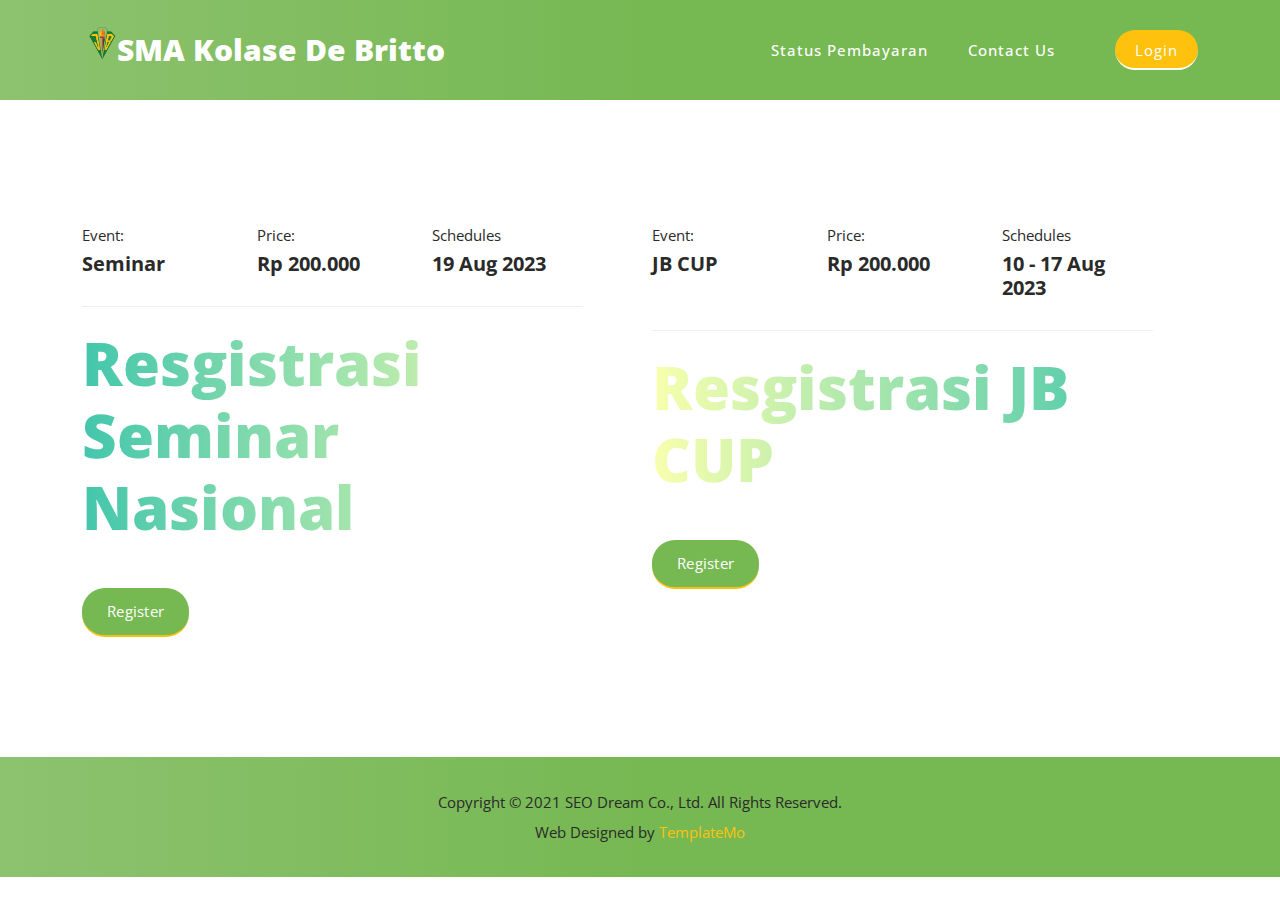
<file: Proyek Lustrum/index.html>
<!DOCTYPE html>
<html lang="en">

  <head>

    <meta charset="UTF-8">
    <meta name="viewport" content="width=device-width, initial-scale=1, shrink-to-fit=no">
    <meta name="description" content="">
    <meta name="author" content="">
    <link rel="preconnect" href="https://fonts.gstatic.com">
    <link href="https://fonts.googleapis.com/css2?family=Open+Sans:wght@300;400;600;700;800&display=swap" rel="stylesheet">

    <title>SMA Kolase De Britto</title>

    <!-- Bootstrap core CSS -->
    <link href="vendor/bootstrap/css/bootstrap.min.css" rel="stylesheet">


    <!-- Additional CSS Files -->
    <link rel="stylesheet" href="assets/css/fontawesome.css">
    <link rel="stylesheet" href="assets/css/templatemo-seo-dream.css">
    <link rel="stylesheet" href="assets/css/animated.css">
    <link rel="stylesheet" href="assets/css/owl.css">
<!--

TemplateMo 563 SEO Dream

https://templatemo.com/tm-563-seo-dream

-->

</head>

<body>

  <!-- ***** Preloader Start ***** -->
  <div id="js-preloader" class="js-preloader">
    <div class="preloader-inner">
      <span class="dot"></span>
      <div class="dots">
        <span></span>
        <span></span>
        <span></span>
      </div>
    </div>
  </div>
  <!-- ***** Preloader End ***** -->

  <!-- ***** Header Area Start ***** -->
  <header class="header-area header-sticky wow slideInDown" data-wow-duration="0.75s" data-wow-delay="0s">
    <div class="container">
      <div class="row">
        <div class="col-12">
          <nav class="main-nav">
            <!-- ***** Logo Start ***** -->
            <a href="index.html" class="logo">
              <h4><img src="assets/images/684-SMA_KOLESE_DE_BRITTO_YOGYAKARTA.png">SMA Kolase De Britto</h4>
            </a>
            <!-- ***** Logo End ***** -->
            <!-- ***** Menu Start ***** -->
            <ul class="nav">
              <li class="scroll-to-section"><a href="#features">Status Pembayaran</a></li>
              <li class="scroll-to-section"><a href="#contact">Contact Us</a></li> 
              <li class="scroll-to-section"><div class="main-blue-button"><a href="login/login.html">Login</a></div></li> 
            </ul>        
            <a class='menu-trigger'>
                <span>Menu</span>
            </a>
            <!-- ***** Menu End ***** -->
          </nav>
        </div>
      </div>
    </div>
  </header>
  <!-- ***** Header Area End ***** -->

  <div class="main-banner wow fadeIn" id="top" data-wow-duration="1s" data-wow-delay="0.5s">
    <div class="container">
      <div class="row">
        <div class="col-lg-12">
          <div class="row">
            <div class="col-lg-6 align-self-center">
              <!-- ***** Seminar Register ***** -->
              <div class="left-content header-text wow fadeInLeft" data-wow-duration="1s" data-wow-delay="1s">
                <div class="row">
                  <div class="col-lg-4 col-sm-4">
                    <div class="info-stat">
                      <h6>Event:</h6>
                      <h4>Seminar </h4>
                    </div>
                  </div>
                  <div class="col-lg-4 col-sm-4">
                    <div class="info-stat">
                      <h6>Price:</h6>
                      <h4>Rp 200.000</h4>
                    </div>
                  </div>
                  <div class="col-lg-4 col-sm-4">
                    <div class="info-stat">
                      <h6>Schedules</h6>
                      <h4>19 Aug 2023</h4>
                    </div>
                  </div>
                  <div class="col-lg-12">
                    <h2>Resgistrasi Seminar Nasional</h2>
                  </div>
                  <div class="col-lg-12">
                    <div class="main-green-button scroll-to-section">
                      <a href="formregis/formSeminar.html">Register</a>
                    </div>
                  </div>
                </div>
              </div>
            </div>
            <div class="col-lg-6">
              <!-- ***** JB CUP Register ***** -->
              <div class="right-content header-text wow fadeInRight" data-wow-duration="1s" data-wow-delay="0.5s">
                <div class="row">
                  <div class="col-lg-4 col-sm-4">
                    <div class="info-stat">
                      <h6>Event:</h6>
                      <h4>JB CUP </h4>
                    </div>
                  </div>
                  <div class="col-lg-4 col-sm-4">
                    <div class="info-stat">
                      <h6>Price:</h6>
                      <h4>Rp 200.000</h4>
                    </div>
                  </div>
                  <div class="col-lg-4 col-sm-4">
                    <div class="info-stat">
                      <h6>Schedules</h6>
                      <h4>10 - 17 Aug 2023</h4>
                    </div>
                  </div>
                  <div class="col-lg-12">
                    <h2>Resgistrasi JB CUP</h2>
                  </div>
                  <div class="col-lg-12">
                    <div class="main-green-button scroll-to-section">
                      <a href="formregis/formjbcup.html">Register</a>
                    </div>
                  </div>
                </div>
              </div>
            </div>
          </div>
        </div>
      </div>
    </div>
  </div>

  <footer>
    <div class="container">
      <div class="row">
        <div class="col-lg-12">
          <p>Copyright © 2021 SEO Dream Co., Ltd. All Rights Reserved. 
          
          <br>Web Designed by <a rel="nofollow" href="https://templatemo.com" title="free CSS templates">TemplateMo</a></p>
        </div>
      </div>
    </div>
  </footer>

  <!-- Scripts -->
  <script src="vendor/jquery/jquery.min.js"></script>
  <script src="vendor/bootstrap/js/bootstrap.bundle.min.js"></script>
  <script src="assets/js/owl-carousel.js"></script>
  <script src="assets/js/animation.js"></script>
  <script src="assets/js/imagesloaded.js"></script>
  <script src="assets/js/custom.js"></script>

</body>
</html>
</file>
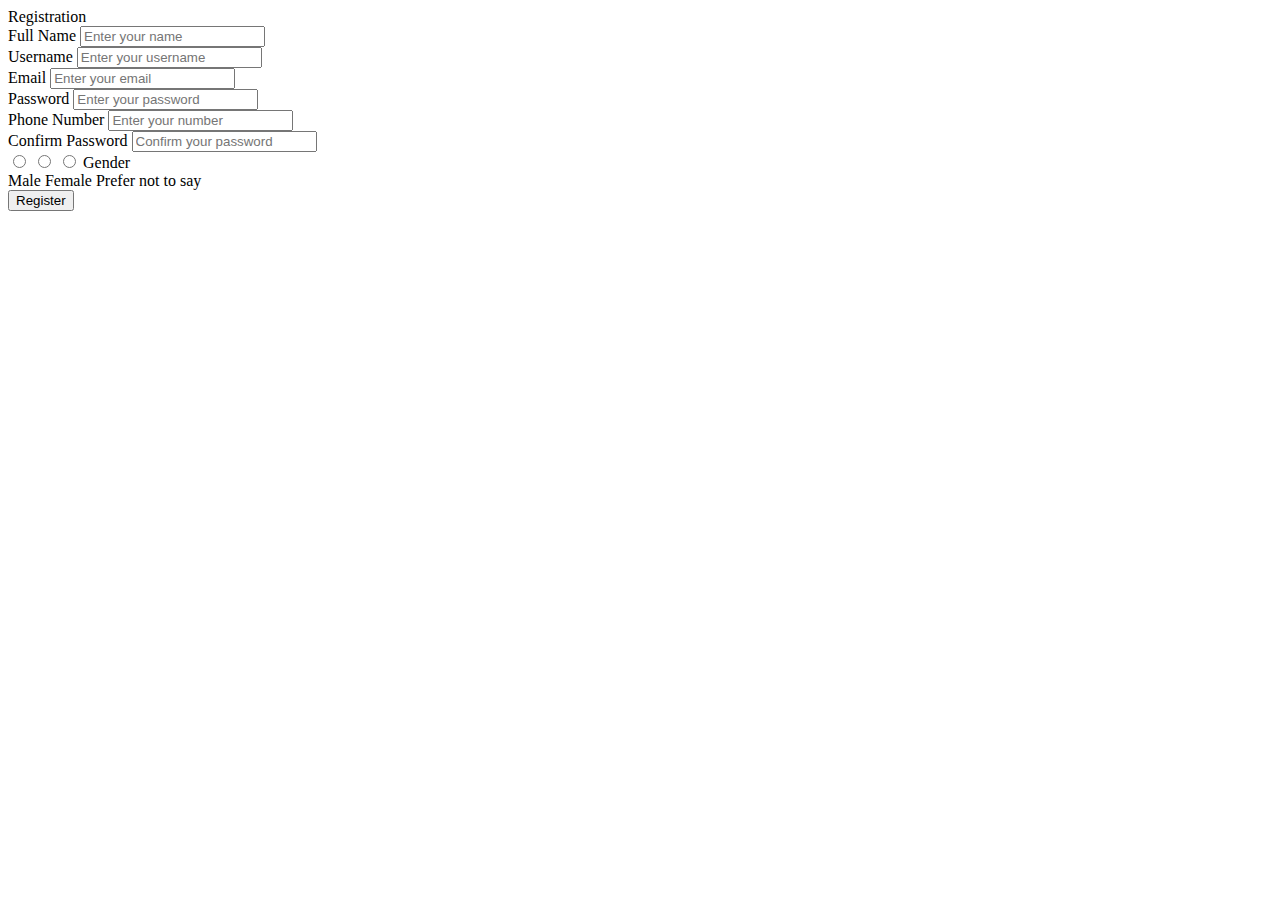
<file: login/Registrasi/registrasi.html>
<!DOCTYPE html>
<html lang="en" dir="ltr">
  <head>
    <meta charset="UTF-8">
    <link rel="stylesheet" href="css">
     <meta name="viewport" content="width=device-width, initial-scale=1.0">
   </head>
<body>
  <div class="container">
    <div class="title">Registration</div>
    <div class="content">
      <form action="#">
        <div class="user-details">
          <div class="input-box">
            <span class="details">Full Name</span>
            <input type="text" placeholder="Enter your name" required>
          </div>
          <div class="input-box">
            <span class="details">Username</span>
            <input type="text" placeholder="Enter your username" required>
          </div>
          <div class="input-box">
            <span class="details">Email</span>
            <input type="text" placeholder="Enter your email" required>
          </div>
          <div class="input-box">
            <span class="details">Password</span>
            <input type="text" placeholder="Enter your password" required>
          </div>
          <div class="input-box">
            <span class="details">Phone Number</span>
            <input type="text" placeholder="Enter your number" required>
          </div>
          <div class="input-box">
            <span class="details">Confirm Password</span>
            <input type="text" placeholder="Confirm your password" required>
          </div>
        </div>
        <div class="gender-details">
          <input type="radio" name="gender" id="dot-1">
          <input type="radio" name="gender" id="dot-2">
          <input type="radio" name="gender" id="dot-3">
          <span class="gender-title">Gender</span>
          <div class="category">
            <label for="dot-1">
            <span class="dot one"></span>
            <span class="gender">Male</span>
          </label>
          <label for="dot-2">
            <span class="dot two"></span>
            <span class="gender">Female</span>
          </label>
          <label for="dot-3">
            <span class="dot three"></span>
            <span class="gender">Prefer not to say</span>
            </label>
          </div>
        </div>
        <div class="button">
          <input type="submit" value="Register">
        </div>
      </form>
    </div>
  </div>

</body>
</html>
</file>
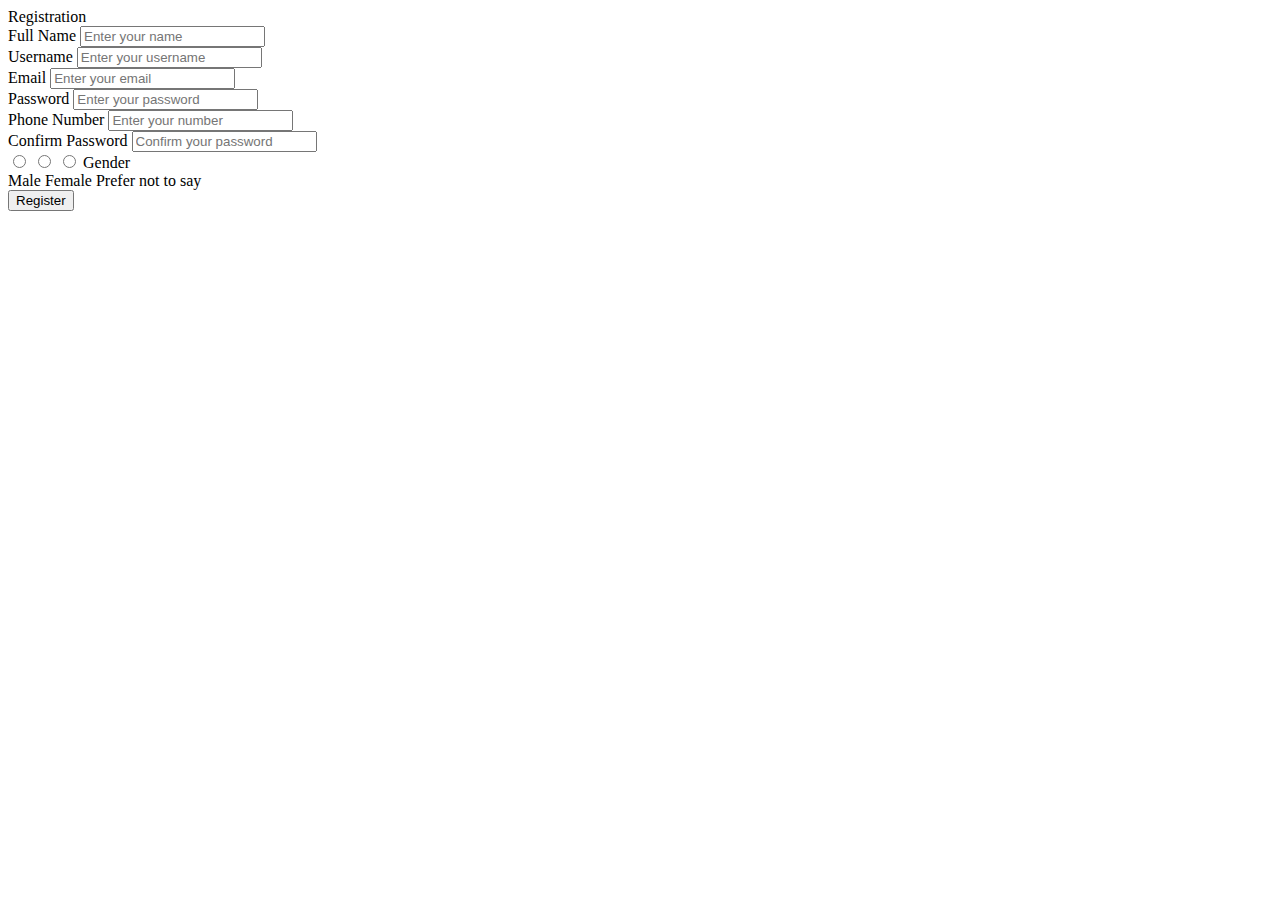
<file: Proyek Lustrum/login/Registrasi/registrasi.html>
<!DOCTYPE html>
<!-- Created By CodingLab - www.codinglabweb.com -->
<html lang="en" dir="ltr">
  <head>
    <meta charset="UTF-8">
    <!---<title> Responsive Registration Form | CodingLab </title>--->
    <link rel="stylesheet" href="css">
     <meta name="viewport" content="width=device-width, initial-scale=1.0">
   </head>
<body>
  <div class="container">
    <div class="title">Registration</div>
    <div class="content">
      <form action="#">
        <div class="user-details">
          <div class="input-box">
            <span class="details">Full Name</span>
            <input type="text" placeholder="Enter your name" required>
          </div>
          <div class="input-box">
            <span class="details">Username</span>
            <input type="text" placeholder="Enter your username" required>
          </div>
          <div class="input-box">
            <span class="details">Email</span>
            <input type="text" placeholder="Enter your email" required>
          </div>
          <div class="input-box">
            <span class="details">Password</span>
            <input type="text" placeholder="Enter your password" required>
          </div>
          <div class="input-box">
            <span class="details">Phone Number</span>
            <input type="text" placeholder="Enter your number" required>
          </div>
          <div class="input-box">
            <span class="details">Confirm Password</span>
            <input type="text" placeholder="Confirm your password" required>
          </div>
        </div>
        <div class="gender-details">
          <input type="radio" name="gender" id="dot-1">
          <input type="radio" name="gender" id="dot-2">
          <input type="radio" name="gender" id="dot-3">
          <span class="gender-title">Gender</span>
          <div class="category">
            <label for="dot-1">
            <span class="dot one"></span>
            <span class="gender">Male</span>
          </label>
          <label for="dot-2">
            <span class="dot two"></span>
            <span class="gender">Female</span>
          </label>
          <label for="dot-3">
            <span class="dot three"></span>
            <span class="gender">Prefer not to say</span>
            </label>
          </div>
        </div>
        <div class="button">
          <input type="submit" value="Register">
        </div>
      </form>
    </div>
  </div>

</body>
</html>
</file>
<file: Proyek Lustrum/assets/css/templatemo-seo-dream.css>
/*

TemplateMo 563 SEO Dream

https://templatemo.com/tm-563-seo-dream

/
/* ---------------------------------------------
Table of contents
------------------------------------------------
01. font & reset css
02. reset
03. global styles
04. header
05. banner
06. features
07. testimonials
08. contact
09. footer
10. preloader
11. search
12. portfolio

--------------------------------------------- */
/* 
---------------------------------------------
font & reset css
--------------------------------------------- 
*/
@import url('https://fonts.googleapis.com/css2?family=Open+Sans:wght@300;400;600;700;800&display=swap');
/* 
---------------------------------------------
reset
--------------------------------------------- 
*/
html, body, div, span, applet, object, iframe, h1, h2, h3, h4, h5, h6, p, blockquote, div
pre, a, abbr, acronym, address, big, cite, code, del, dfn, em, font, img, ins, kbd, q,
s, samp, small, strike, strong, sub, sup, tt, var, b, u, i, center, dl, dt, dd, ol, ul, li,
figure, header, nav, section, article, aside, footer, figcaption {
  margin: 0;
  padding: 0;
  border: 0;
  outline: 0;
}

/* clear fix */
.grid:after {
  content: '';
  display: block;
  clear: both;
}

/* ---- .grid-item ---- */

.grid-sizer,
.grid-item {
  width: 50%;
}

.grid-item {
  float: left;
}

.grid-item img {
  display: block;
  max-width: 100%;
}

.clearfix:after {
  content: ".";
  display: block;
  clear: both;
  visibility: hidden;
  line-height: 0;
  height: 0;
}

.clearfix {
  display: inline-block;
}

html[xmlns] .clearfix {
  display: block;
}

* html .clearfix {
  height: 1%;
}

ul, li {
  padding: 0;
  margin: 0;
  list-style: none;
}

header, nav, section, article, aside, footer, hgroup {
  background: linear-gradient(90deg, rgba(141,194,111,1) 0%, rgba(118,184,82,1) 50%);
  display: block;
}

* {
  box-sizing: border-box;
}

html, body {
  font-family: 'Open Sans', sans-serif;
  font-weight: 400;
  background-color: #fff;
  -ms-text-size-adjust: 100%;
  -webkit-font-smoothing: antialiased;
  -moz-osx-font-smoothing: grayscale;
}

a {
  text-decoration: none !important;
}

h1, h2, h3, h4, h5, h6 {
  margin-top: 0px;
  margin-bottom: 0px;
}

ul {
  margin-bottom: 0px;
}

p {
  font-size: 15px;
  line-height: 30px;
  color: #2a2a2a;
}

img {
  width: 100%;
  overflow: hidden;
}

/* 
---------------------------------------------
global styles
--------------------------------------------- 
*/
html,
body {
  background: #fff;
  font-family: 'Open Sans', sans-serif;
}

::selection {
  background: #fec10e;
  color: #fff;
}

::-moz-selection {
  background: #fec10e;
  color: #fff;
}

@media (max-width: 991px) {
  html, body {
    overflow-x: hidden;
  }
  .mobile-top-fix {
    margin-top: 30px;
    margin-bottom: 0px;
  }
  .mobile-bottom-fix {
    margin-bottom: 30px;
  }
  .mobile-bottom-fix-big {
    margin-bottom: 60px;
  }
}

.page-section {
  margin-top: 120px;
}

.section-heading {
  margin-bottom: 60px;
}

.section-heading h6 {
  font-size: 15px;
  font-weight: 700;
  color: #76b852;
  text-transform: uppercase;
  margin-bottom: 15px;

}

.section-heading h2 {
  font-size: 30px;
  text-transform: capitalize;
  color: #2a2a2a;
  font-weight: 800;
  position: relative;
  z-index: 2;
  line-height: 45px;
}

.section-heading h2 em {
  font-style: normal;
  color: #76b852;
}

.section-heading h2 span {
  color: #fec10e;
}

.main-blue-button a {
  display: inline-block;
  background-color: #fec10e;
  font-size: 15px;
  font-weight: 400;
  color: #fff;
  text-transform: capitalize;
  padding: 12px 25px;
  border-radius: 23px;
  letter-spacing: 0.25px;
  border-bottom: 2px solid #fff!important;
  transition: all .3s;
}

.main-blue-button a:hover {
  background-color: #fff!important;
  color: #fec10e!important;
  border-bottom: 2px solid #fec10e!important;
}

.main-green-button a {
  
  display: inline-block;
  background-color: #76b852;
  font-size: 15px;
  font-weight: 400;
  color: #fff;
  text-transform: capitalize;
  padding: 12px 25px;
  border-radius: 23px;
  letter-spacing: 0.25px;
  border-bottom: 2px solid #fec10e!important;
  transition: all .3s;
}

.main-green-button a:hover {
  background-color: #fec10e!important;
  color: #fff!important;
  border-bottom: 2px solid #76b852!important;
}


/* 
---------------------------------------------
header
--------------------------------------------- 
*/

.background-header {
  background-color: #76b852!important;
  height: 80px!important;
  position: fixed!important;
  top: 0px;
  left: 0px;
  right: 0px;
  box-shadow: 0px 0px 10px rgba(0,0,0,0.15)!important;
}

.background-header .logo,
.background-header .main-nav .nav li a {
  color: #fff;
}

.background-header .main-nav .nav li:hover a {
  color: #76b852;
}

.background-header .nav li a.active {
  position: relative;
  color: #fff;
}

.background-header .nav li a.active:after {
  position: absolute;
  width: 20px;
  height: 2px;
  background-color: #fec10e;
  content: '';
  left: 50%;
  bottom: 0px;
  transform: translateX(-10px);
}

.header-area {
  background-color: #76b852;
  position: absolute;
  top: 0px;
  left: 0px;
  right: 0px;
  z-index: 100;
  height: 100px;
  -webkit-transition: all .5s ease 0s;
  -moz-transition: all .5s ease 0s;
  -o-transition: all .5s ease 0s;
  transition: all .5s ease 0s;
}

.header-area .main-nav {
  min-height: 80px;
  background: transparent;
}

.header-area .main-nav .logo {
  float: left;
  -webkit-transition: all 0.3s ease 0s;
  -moz-transition: all 0.3s ease 0s;
  -o-transition: all 0.3s ease 0s;
  transition: all 0.3s ease 0s;
}

.header-area .main-nav .logo h4 {
    font-size: 30px;
    font-weight: 800;
    text-transform: capitalize;
    color: #fff;
    line-height: 100px;
    float: left;
    -webkit-transition: all 0.3s ease 0s;
    -moz-transition: all 0.3s ease 0s;
    -o-transition: all 0.3s ease 0s;
    transition: all 0.3s ease 0s;
}

.header-area .main-nav .logo h4 img {
  max-width: 30px;
  margin-top: -20px;
  margin-left: 5px;
}

.background-header .main-nav .logo h4 {
  line-height: 80px;
}

.background-header .main-nav .nav {
  margin-top: 20px !important;
}

.header-area .main-nav .nav {
  float: right;
  margin-top: 30px;
  margin-right: 0px;
  background-color: transparent;
  -webkit-transition: all 0.3s ease 0s;
  -moz-transition: all 0.3s ease 0s;
  -o-transition: all 0.3s ease 0s;
  transition: all 0.3s ease 0s;
  position: relative;
  z-index: 999;
}

.header-area .main-nav .nav li {
  padding-left: 20px;
  padding-right: 20px;
}

.header-area .main-nav .nav li:last-child {
  padding-right: 0px;
  padding-left: 40px;
}

.header-area .main-nav .nav li:last-child a ,
.background-header .main-nav .nav li:last-child a {
  padding: 0px 20px;
  font-weight: 400;
}

.header-area .main-nav .nav li:last-child a:hover ,
.background-header .main-nav .nav li:last-child a:hover {
  color: #fec10e !important;
}

.header-area .main-nav .nav li a {
  display: block;
  font-weight: 500;
  font-size: 15px;
  color: #fff;
  text-transform: capitalize;
  -webkit-transition: all 0.3s ease 0s;
  -moz-transition: all 0.3s ease 0s;
  -o-transition: all 0.3s ease 0s;
  transition: all 0.3s ease 0s;
  height: 40px;
  line-height: 40px;
  border: transparent;
  letter-spacing: 1px;
}

.header-area .main-nav .nav li:hover a,
.header-area .main-nav .nav li a.active {
  color: #fff!important;
}

.background-header .main-nav .nav li:hover a,
.background-header .main-nav .nav li a.active {
  color: #fff!important;
  opacity: 1;
}

.header-area .main-nav .nav li.submenu {
  position: relative;
  padding-right: 30px;
}

.header-area .main-nav .nav li.submenu:after {
  font-family: FontAwesome;
  content: "\f107";
  font-size: 12px;
  color: #2a2a2a;
  position: absolute;
  right: 18px;
  top: 12px;
}

.background-header .main-nav .nav li.submenu:after {
  color: #2a2a2a;
}

.header-area .main-nav .nav li.submenu ul {
  position: absolute;
  width: 200px;
  box-shadow: 0 2px 28px 0 rgba(0, 0, 0, 0.06);
  overflow: hidden;
  top: 50px;
  opacity: 0;
  transform: translateY(+2em);
  visibility: hidden;
  z-index: -1;
  transition: all 0.3s ease-in-out 0s, visibility 0s linear 0.3s, z-index 0s linear 0.01s;
}

.header-area .main-nav .nav li.submenu ul li {
  margin-left: 0px;
  padding-left: 0px;
  padding-right: 0px;
}

.header-area .main-nav .nav li.submenu ul li a {
  opacity: 1;
  display: block;
  background: #f7f7f7;
  color: #2a2a2a!important;
  padding-left: 20px;
  height: 40px;
  line-height: 40px;
  -webkit-transition: all 0.3s ease 0s;
  -moz-transition: all 0.3s ease 0s;
  -o-transition: all 0.3s ease 0s;
  transition: all 0.3s ease 0s;
  position: relative;
  font-size: 13px;
  font-weight: 400;
  border-bottom: 1px solid #eee;
}

.header-area .main-nav .nav li.submenu ul li a:hover {
  background: #fff;
  color: #76b852!important;
  padding-left: 25px;
}

.header-area .main-nav .nav li.submenu ul li a:hover:before {
  width: 3px;
}

.header-area .main-nav .nav li.submenu:hover ul {
  visibility: visible;
  opacity: 1;
  z-index: 1;
  transform: translateY(0%);
  transition-delay: 0s, 0s, 0.3s;
}

.header-area .main-nav .menu-trigger {
  cursor: pointer;
  display: block;
  position: absolute;
  top: 33px;
  width: 32px;
  height: 40px;
  text-indent: -9999em;
  z-index: 99;
  right: 40px;
  display: none;
}

.background-header .main-nav .menu-trigger {
  top: 23px;
}

.header-area .main-nav .menu-trigger span,
.header-area .main-nav .menu-trigger span:before,
.header-area .main-nav .menu-trigger span:after {
  -moz-transition: all 0.4s;
  -o-transition: all 0.4s;
  -webkit-transition: all 0.4s;
  transition: all 0.4s;
  background-color: #fff;
  display: block;
  position: absolute;
  width: 30px;
  height: 2px;
  left: 0;
}

.background-header .main-nav .menu-trigger span,
.background-header .main-nav .menu-trigger span:before,
.background-header .main-nav .menu-trigger span:after {
  background-color: #fff;
}

.header-area .main-nav .menu-trigger span:before,
.header-area .main-nav .menu-trigger span:after {
  -moz-transition: all 0.4s;
  -o-transition: all 0.4s;
  -webkit-transition: all 0.4s;
  transition: all 0.4s;
  background-color: #fff;
  display: block;
  position: absolute;
  width: 30px;
  height: 2px;
  left: 0;
  width: 75%;
}

.background-header .main-nav .menu-trigger span:before,
.background-header .main-nav .menu-trigger span:after {
  background-color: #fff;
}

.header-area .main-nav .menu-trigger span:before,
.header-area .main-nav .menu-trigger span:after {
  content: "";
}

.header-area .main-nav .menu-trigger span {
  top: 16px;
}

.header-area .main-nav .menu-trigger span:before {
  -moz-transform-origin: 33% 100%;
  -ms-transform-origin: 33% 100%;
  -webkit-transform-origin: 33% 100%;
  transform-origin: 33% 100%;
  top: -10px;
  z-index: 10;
}

.header-area .main-nav .menu-trigger span:after {
  -moz-transform-origin: 33% 0;
  -ms-transform-origin: 33% 0;
  -webkit-transform-origin: 33% 0;
  transform-origin: 33% 0;
  top: 10px;
}

.header-area .main-nav .menu-trigger.active span,
.header-area .main-nav .menu-trigger.active span:before,
.header-area .main-nav .menu-trigger.active span:after {
  background-color: transparent;
  width: 100%;
}

.header-area .main-nav .menu-trigger.active span:before {
  -moz-transform: translateY(6px) translateX(1px) rotate(45deg);
  -ms-transform: translateY(6px) translateX(1px) rotate(45deg);
  -webkit-transform: translateY(6px) translateX(1px) rotate(45deg);
  transform: translateY(6px) translateX(1px) rotate(45deg);
  background-color: #fff;
}

.background-header .main-nav .menu-trigger.active span:before {
  background-color: #fff;
}

.header-area .main-nav .menu-trigger.active span:after {
  -moz-transform: translateY(-6px) translateX(1px) rotate(-45deg);
  -ms-transform: translateY(-6px) translateX(1px) rotate(-45deg);
  -webkit-transform: translateY(-6px) translateX(1px) rotate(-45deg);
  transform: translateY(-6px) translateX(1px) rotate(-45deg);
  background-color: #fff;
}

.background-header .main-nav .menu-trigger.active span:after {
  background-color: #fff;
}

.header-area.header-sticky {
  min-height: 80px;
}

.header-area .nav {
  margin-top: 30px;
}

.header-area.header-sticky .nav li a.active {
  color: #76b852;
}

@media (max-width: 1200px) {
  .header-area .main-nav .nav li {
    padding-left: 12px;
    padding-right: 12px;
  }
  .header-area .main-nav:before {
    display: none;
  }
}

@media (max-width: 992px) {
  .header-area .main-nav .nav li:last-child  ,
  .background-header .main-nav .nav li:last-child {
    display: none;
  }
  .header-area .main-nav .nav li:nth-child(6),
  .background-header .main-nav .nav li:nth-child(6) {
    padding-right: 0px;
  }
}

@media (max-width: 767px) {
  .background-header .main-nav .nav {
    margin-top: 80px !important;
  }
  .header-area .main-nav .logo {
    color: #1e1e1e;
  }
  .header-area.header-sticky .nav li a:hover,
  .header-area.header-sticky .nav li a.active {
    color: #76b852!important;
    opacity: 1;
  }
  .header-area.header-sticky .nav li.search-icon a {
    width: 100%;
  }
  .header-area {
    background-color: #76b852;
    padding: 0px 15px;
    height: 100px;
    box-shadow: none;
    text-align: center;
  }
  .header-area .container {
    padding: 0px;
  }
  .header-area .logo {
    margin-left: 30px;
  }
  .header-area .menu-trigger {
    display: block !important;
  }
  .header-area .main-nav {
    overflow: hidden;
  }
  .header-area .main-nav .nav {
    float: none;
    width: 100%;
    display: none;
    -webkit-transition: all 0s ease 0s;
    -moz-transition: all 0s ease 0s;
    -o-transition: all 0s ease 0s;
    transition: all 0s ease 0s;
    margin-left: 0px;
  }
  .background-header .nav {
    margin-top: 80px;
  }
  .header-area .main-nav .nav li:first-child {
    border-top: 1px solid #eee;
  }
  .header-area.header-sticky .nav {
    margin-top: 100px;
  }
  .header-area .main-nav .nav li {
    width: 100%;
    background: #fff;
    border-bottom: 1px solid #e7e7e7;
    padding-left: 0px !important;
    padding-right: 0px !important;
  }
  .header-area .main-nav .nav li a {
    height: 50px !important;
    line-height: 50px !important;
    padding: 0px !important;
    border: none !important;
    background: #f7f7f7 !important;
    color: #191a20 !important;
  }
  .header-area .main-nav .nav li a:hover {
    background: #eee !important;
    color: #76b852!important;
  }
  .header-area .main-nav .nav li.submenu ul {
    position: relative;
    visibility: inherit;
    opacity: 1;
    z-index: 1;
    transform: translateY(0%);
    transition-delay: 0s, 0s, 0.3s;
    top: 0px;
    width: 100%;
    box-shadow: none;
    height: 0px;
  }
  .header-area .main-nav .nav li.submenu ul li a {
    font-size: 12px;
    font-weight: 400;
  }
  .header-area .main-nav .nav li.submenu ul li a:hover:before {
    width: 0px;
  }
  .header-area .main-nav .nav li.submenu ul.active {
    height: auto !important;
  }
  .header-area .main-nav .nav li.submenu:after {
    color: #fec10e;
    right: 25px;
    font-size: 14px;
    top: 15px;
  }
  .header-area .main-nav .nav li.submenu:hover ul, .header-area .main-nav .nav li.submenu:focus ul {
    height: 0px;
  }
}

@media (min-width: 767px) {
  .header-area .main-nav .nav {
    display: flex !important;
  }
}

/* 
---------------------------------------------
preloader
--------------------------------------------- 
*/

.js-preloader {
    position: fixed;
    top: 0;
    left: 0;
    right: 0;
    bottom: 0;
    background-color: #fff;
    display: -webkit-box;
    display: flex;
    -webkit-box-align: center;
    align-items: center;
    -webkit-box-pack: center;
    justify-content: center;
    opacity: 1;
    visibility: visible;
    z-index: 9999;
    -webkit-transition: opacity 0.25s ease;
    transition: opacity 0.25s ease;
}

.js-preloader.loaded {
    opacity: 0;
    visibility: hidden;
    pointer-events: none;
}

@-webkit-keyframes dot {
    50% {
        -webkit-transform: translateX(96px);
        transform: translateX(96px);
    }
}

@keyframes dot {
    50% {
        -webkit-transform: translateX(96px);
        transform: translateX(96px);
    }
}

@-webkit-keyframes dots {
    50% {
        -webkit-transform: translateX(-31px);
        transform: translateX(-31px);
    }
}

@keyframes dots {
    50% {
        -webkit-transform: translateX(-31px);
        transform: translateX(-31px);
    }
}

.preloader-inner {
    position: relative;
    width: 142px;
    height: 40px;
    background: #fff;
}

.preloader-inner .dot {
    position: absolute;
    width: 16px;
    height: 16px;
    top: 12px;
    left: 15px;
    background: #76b852;
    border-radius: 50%;
    -webkit-transform: translateX(0);
    transform: translateX(0);
    -webkit-animation: dot 2.8s infinite;
    animation: dot 2.8s infinite;
}

.preloader-inner .dots {
    -webkit-transform: translateX(0);
    transform: translateX(0);
    margin-top: 12px;
    margin-left: 31px;
    -webkit-animation: dots 2.8s infinite;
    animation: dots 2.8s infinite;
}

.preloader-inner .dots span {
    display: block;
    float: left;
    width: 16px;
    height: 16px;
    margin-left: 16px;
    background: #76b852;
    border-radius: 50%;
}



/* 
---------------------------------------------
Banner Style
--------------------------------------------- 
*/

.main-banner {
  background-repeat: no-repeat;
  background-position: center center;
  background-size: cover;
  padding: 226px 0px 120px 0px;
  position: relative;
  overflow: hidden;
}

.main-banner:after {
  content: '';
  background: linear-gradient(90deg, #ff7e5f 0%, #feb47b 50%);
  position: absolute;
  left: 0;
  top: 100px;
  width: 100%;
  height: 653px;
  z-index: -1;
}


.main-banner .left-content {
  margin-right: 45px;
}

.main-banner .left-content h6 {
  text-transform: capitalize;
  font-size: 15px;
  font-weight: 400;
  color: #2a2a2a;
  margin-bottom: 8px;
}

.main-banner .left-content h4 {
  z-index: 2;
  position: relative;
  font-weight: 700;
  font-size: 20px;
  color: #2a2a2a;
}

.main-banner .left-content h2 {
  border-top: 1px solid #eee;
  margin-top: 30px;
  padding-top: 20px;
  margin-bottom: 45px;
  font-size: 60px;
  font-weight: 800;
  color: #2a2a2a;
  line-height: 72px;
  background: #FA9D4D;
  background: -webkit-linear-gradient(to right, #43C6AC 0%, #F8FFAE 100%);
  background: -moz-linear-gradient(to right, #43C6AC 0%, #F8FFAE 100%);
  background: linear-gradient(to right, #43C6AC 0%, #F8FFAE 100%);
  -webkit-background-clip: text;
  -webkit-text-fill-color: transparent;
}

.main-banner .right-content {
  margin-right: 45px;
}

.main-banner .right-content h6 {
  text-transform: capitalize;
  font-size: 15px;
  font-weight: 400;
  color: #2a2a2a;
  margin-bottom: 8px;
}

.main-banner .right-content h4 {
  z-index: 2;
  position: relative;
  font-weight: 700;
  font-size: 20px;
  color: #2a2a2a;
}

.main-banner .right-content h2 {
  border-top: 1px solid #eee;
  margin-top: 30px;
  padding-top: 20px;
  margin-bottom: 45px;
  font-size: 60px;
  font-weight: 800;
  color: #2a2a2a;
  line-height: 72px;
  background: #FA9D4D;
  background: -webkit-linear-gradient(to right, #F8FFAE 0%, #43C6AC 100%);
  background: -moz-linear-gradient(to right, #F8FFAE 0%, #43C6AC 100%);
  background: linear-gradient(to right, #F8FFAE 0%, #43C6AC 100%);
  -webkit-background-clip: text;
  -webkit-text-fill-color: transparent;
}

/* 
---------------------------------------------
Features Style
--------------------------------------------- 
*/

#features {
  padding-top: 130px;
}

.features .features-content {
  z-index: 2;
  position: relative;
  background-color: #fff;
  border-radius: 50px;
  box-shadow: 0px 0px 15px rgba(0,0,0,0.1);
}

.features-item {
  text-align: center;
  padding: 30px;
  border-radius: 50px;
  background: rgb(255,255,255);
  background: linear-gradient(105deg, rgba(255,255,255,1) 0%, rgba(255,255,255,1) 100%);
  transition: background-color .5s;
  -webkit-transition: background-color .5s;
  -o-transition: background-color .5s;
  -moz-transition: background-color .5s;
}

.features-item:hover {
  background: rgb(51,204,197);
  background: linear-gradient(105deg, rgba(51,204,197,1) 0%, rgba(8,141,195,1) 100%);
}

.features-item:hover h4 {
  color: #fff;
}

.features-item:hover p {
  color: #fff;
}

.features-item:hover .line-dec {
  background-color: rgba(255,255,255,0.3);
}

.first-feature:hover .icon {
  background-image: url(../images/features-icon-white-01.png);
}

.second-feature:hover .icon {
  background-image: url(../images/features-icon-white-02.png);
}

.features-item .number h6 {
  background-repeat: no-repeat;
  width: 110px;
  height: 69px;
  color: #fff;
  margin-left: auto;
  margin-right: auto;
  font-size: 30px;
  font-weight: 700;
  text-align: center;
  line-height: 69px;
  margin-top: -65px;
  margin-bottom: 30px;
}

.features-item .first-number h6 {
  background-image: url(../images/features-number-01.png);
}

.features-item .second-number h6 {
  background-image: url(../images/features-number-02.png);
}

.features-item .third-number h6 {
  background-image: url(../images/features-number-03.png);
}

.features-item .fourth-number h6 {
  background-image: url(../images/features-number-04.png);
}

.first-feature .icon {
  background-image: url(../images/features-icon-black-01.png);
}

.second-feature .icon {
  background-image: url(../images/features-icon-black-02.png);
}

.features-item .icon {
  width: 63px;
  height: 63px;
  margin: 0 auto;
  transition: all 0.5s;
}

.features-item h4 {
  margin-left: 15px;
  margin-right: 15px;
  margin-top: 30px;
  font-size: 20px;
  line-height: 30px;
  font-weight: 700;
  color: #2a2a2a;
  position: relative;
  transition: all 0.5s;
}

.features-item .line-dec {
  width: 100px;
  height: 2px;
  background-color: rgba(51,204,197,0.3);
  margin: 30px auto;
  transition: all 0.5s;
}

.features-item p {
  position: relative;
  margin-top: 0px;
  transition: all 0.5s;
}

.skills-content {
  position: relative;
  z-index: 1;
  margin-top: -50px;
  background-color: #f5f5f5;
  border-bottom-right-radius: 50px;
  border-bottom-left-radius: 50px;
  padding: 110px 0px 50px 0px;
}

.skill-item {
  text-align: center;
}

.progress {
  width: 150px;
  height: 150px;
  line-height: 150px;
  background: none;
  margin: 0 auto;
  box-shadow: none;
  position: relative;
}
.progress:after {
  content: "";
  width: 100%;
  height: 100%;
  border-radius: 50%;
  border: 5px solid #ddd;
  position: absolute;
  top: 0;
  left: 0;
}
.progress > span {
  width: 50%;
  height: 100%;
  overflow: hidden;
  position: absolute;
  top: 0;
  z-index: 1;
}
.progress .progress-left {
  left: 0;
}
.progress .progress-bar {
  width: 100%;
  height: 100%;
  background: none;
  border-width: 5px;
  border-style: solid;
  position: absolute;
  top: 0;
  border-color: #fd6a54;
}
.progress .progress-left .progress-bar {
  left: 100%;
  border-top-right-radius: 75px;
  border-bottom-right-radius: 75px;
  border-left: 0;
  -webkit-transform-origin: center left;
  transform-origin: center left;
}
.progress .progress-right {
  right: 0;
}
.progress .progress-right .progress-bar {
  left: -100%;
  border-top-left-radius: 75px;
  border-bottom-left-radius: 75px;
  border-right: 0;
  -webkit-transform-origin: center right;
  transform-origin: center right;
}
.progress .progress-value {
  text-align: center;
  color: #2a2a2a;
  display: flex;
  width: 100%;
  border-radius: 50%;
  font-size: 32px;
  text-align: center;
  line-height: 20px;
  align-items: center;
  justify-content: center;
  height: 100%;
  font-weight: 700;
}
.progress .progress-value div {
  margin-top: 10px;
}
.progress .progress-value span {
  font-size: 12px;
  text-transform: uppercase;
}

/* This for loop creates the  necessary css animation names 
Due to the split circle of progress-left and progress right, we must use the animations on each side. 
*/
.progress[data-percentage="10"] .progress-right .progress-bar {
  animation: loading-1 1.5s linear forwards;
}
.progress[data-percentage="10"] .progress-left .progress-bar {
  animation: 0;
}

.progress[data-percentage="20"] .progress-right .progress-bar {
  animation: loading-2 1.5s linear forwards;
}
.progress[data-percentage="20"] .progress-left .progress-bar {
  animation: 0;
}

.progress[data-percentage="30"] .progress-right .progress-bar {
  animation: loading-3 1.5s linear forwards;
}
.progress[data-percentage="30"] .progress-left .progress-bar {
  animation: 0;
}

.progress[data-percentage="40"] .progress-right .progress-bar {
  animation: loading-4 1.5s linear forwards;
}
.progress[data-percentage="40"] .progress-left .progress-bar {
  animation: 0;
}

.progress[data-percentage="50"] .progress-right .progress-bar {
  animation: loading-5 1.5s linear forwards;
}
.progress[data-percentage="50"] .progress-left .progress-bar {
  animation: 0;
}

.progress[data-percentage="60"] .progress-right .progress-bar {
  animation: loading-5 1.5s linear forwards;
}
.progress[data-percentage="60"] .progress-left .progress-bar {
  animation: loading-1 1.5s linear forwards 1.5s;
}

.progress[data-percentage="70"] .progress-right .progress-bar {
  animation: loading-5 1.5s linear forwards;
}
.progress[data-percentage="70"] .progress-left .progress-bar {
  animation: loading-2 1.5s linear forwards 1.5s;
}

.progress[data-percentage="80"] .progress-right .progress-bar {
  animation: loading-5 1.5s linear forwards;
}
.progress[data-percentage="80"] .progress-left .progress-bar {
  animation: loading-3 1.5s linear forwards 1.5s;
}

.progress[data-percentage="90"] .progress-right .progress-bar {
  animation: loading-5 1.5s linear forwards;
}
.progress[data-percentage="90"] .progress-left .progress-bar {
  animation: loading-4 1.5s linear forwards 1.5s;
}

.progress[data-percentage="100"] .progress-right .progress-bar {
  animation: loading-5 1.5s linear forwards;
}
.progress[data-percentage="100"] .progress-left .progress-bar {
  animation: loading-5 1.5s linear forwards 1.5s;
}

@keyframes loading-1 {
  0% {
    -webkit-transform: rotate(0deg);
    transform: rotate(0deg);
  }
  100% {
    -webkit-transform: rotate(36);
    transform: rotate(36deg);
  }
}
@keyframes loading-2 {
  0% {
    -webkit-transform: rotate(0deg);
    transform: rotate(0deg);
  }
  100% {
    -webkit-transform: rotate(72);
    transform: rotate(72deg);
  }
}
@keyframes loading-3 {
  0% {
    -webkit-transform: rotate(0deg);
    transform: rotate(0deg);
  }
  100% {
    -webkit-transform: rotate(108);
    transform: rotate(108deg);
  }
}
@keyframes loading-4 {
  0% {
    -webkit-transform: rotate(0deg);
    transform: rotate(0deg);
  }
  100% {
    -webkit-transform: rotate(144);
    transform: rotate(144deg);
  }
}
@keyframes loading-5 {
  0% {
    -webkit-transform: rotate(0deg);
    transform: rotate(0deg);
  }
  100% {
    -webkit-transform: rotate(180);
    transform: rotate(180deg);
  }
}
.progress {
  margin-bottom: 1em;
}


/* 
---------------------------------------------
About Us Style
--------------------------------------------- 
*/

#about {
  padding-top: 130px;
}

.about-us .section-heading {
  margin-bottom: 40px;
}

.about-us .left-image {
  margin-right: 45px;
}

.about-us .about-item h4 {
  font-size:38px;
  font-weight: 800;
  color:#088ec3;
}

.about-us .about-item h6 {
  font-size: 16px;
  margin-top: 5px;
  font-weight: 400;
  color: #2a2a2a;
  text-transform: capitalize;
}

.about-us p {
  margin: 40px 0px;
}

/* 
---------------------------------------------
Services Style
--------------------------------------------- 
*/

.our-services {
  padding-top: 120px;
}

.our-services .section-heading {
  text-align: center;
  margin-left: 75px;
  margin-right: 75px;
}

.our-services .container-fluid {
  padding: 0px 80px;
}

.service-item {
  padding: 60px 30px;
  border: 2px solid #f7f7f7;
  border-radius: 5px;
  transition: all .3s;
  margin-bottom: 30px;
}

.service-item:hover {
  background-color: #fff;
  border: 2px solid transparent;
  box-shadow: 0px 0px 10px rgba(0,0,0,0.1);
}

.service-item .icon {
  margin-top: 10px;
  width: 80px;
  height: 80px;
  display: inline-block;
  text-align: center;
  line-height: 80px;
  background-color: #f7f7f7;
  border-radius: 50%;
}

.service-item .icon img {
    width: 38px;
    height: 38px;
}

.service-item h4 {
  font-size: 22px;
  font-weight: 700;
  color: #2a2a2a;
  margin-bottom: 15px;
}


/* 
---------------------------------------------
Portfolio
--------------------------------------------- 
*/

.our-portfolio {
  padding-top: 100px;
  overflow: hidden;
}

.our-portfolio .container-fluid {
  padding-right: 0px;
  padding-left: 0px;
}

.portfolio-item {
  margin-bottom: 30px;
  border-radius: 50px;
}

.portfolio-item:hover .thumb .hover-content {
  opacity: 1;
  visibility: visible;
}

.portfolio-item .thumb {
  position: relative;
  border-radius: 50px;
}

.portfolio-item .thumb img {
  border-radius: 50px;
  overflow: hidden;
}

.portfolio-item .thumb .hover-content {
  border-radius: 50px;
  overflow: hidden;
  position: absolute;
  left: 0;
  top: 0;
  background: rgb(51,204,197);
  background: linear-gradient(105deg, rgba(51,204,197,1) 0%, rgba(8,141,195,1) 100%);
  width: 100%;
  height: 100%;
  opacity: 0;
  visibility: hidden;
  transition: all .5s;
}

.portfolio-item .thumb .hover-content .inner-content {
  position: absolute;
  left: 50%;
  top: 50%;
  transform: translate(-50%,-50%);
  text-align: center;
}

.portfolio-item .thumb .hover-content .inner-content h4 {
  font-size: 20px;
  font-weight: 700;
  color: #fff;
  margin-bottom: 10px;
}

.portfolio-item .thumb .hover-content .inner-content span {
  font-size: 15px;
  color: #fff;
}

.our-portfolio .owl-nav {
  display: inline-block!important;
  position: absolute;
  top: -117px;
  right: 15%;
  max-width: 1320px;
}

.our-portfolio .owl-nav .owl-next {
  margin-left: 10px;
}

.our-portfolio .owl-nav span {
  width: 46px;
  height: 46px;
  display: inline-block;
  text-align: center;
  line-height: 35px;
  font-size: 30px;
  border: 2px solid #eee;
  border-radius: 50%;
  color: #ddd;
  transition: all 0.5s;
}

.our-portfolio .owl-nav span:hover {
  color: #76b852;
  border-color: #76b852;
}



/* 
---------------------------------------------
contact
--------------------------------------------- 
*/

.contact-us {
  margin-top: 90px;
  padding: 120px 0px;
  background-image: url(../images/contact-bg.jpg);
  background-repeat: no-repeat;
  background-position: center center;
  background-size: cover;
}
.contact-us .section-heading {
  text-align: center;
  margin-left: 20px;
  margin-right: 20px;
}

.contact-us .contact-info {
  padding: 40px 30px;
  border: 2px solid #eee;
}

.contact-us .contact-info ul li {
  text-align: center;
  display: block;
  margin-bottom: 30px;
}

.contact-us .contact-info ul li a {
  font-size: 15px;
  color: #afafaf;
  transition: all .5s;
}

.contact-us .contact-info ul li:hover a {
  color: #2a2a2a;
}

.contact-us .contact-info ul li:last-child {
  margin-bottom: 0px;
}

.contact-us .contact-info ul li .icon {
  margin-bottom: 10px;
}

.contact-us .contact-info ul li .icon img {
  max-width: 32px;
}

form#contact {
  position: relative;
  background-color: #fff;
  padding: 60px 80px;
  border-radius: 50px;
  text-align: center;
}

form#contact input {
  width: 100%;
  height: 46px;
  border-radius: 5px;
  background-color: transparent;
  border: 2px solid #efefef;
  outline: none;
  font-size: 15px;
  font-weight: 300;
  color: #2a2a2a;
  padding: 0px 20px;
  margin-bottom: 20px;
}

form#contact input::placeholder {
  color: #aaa;
}

form#contact textarea {
  width: 100%;
  min-width: 100%;
  max-width: 100%;
  max-height: 180px;
  min-height: 140px;
  height: 140px;
  border-radius: 5px;
  background-color: transparent;
  border: 2px solid #efefef;
  outline: none;
  font-size: 15px;
  font-weight: 300;
  color: #2a2a2a;
  padding: 15px 20px;
  margin-bottom: 20px;
}

form#contact textarea::placeholder {
  color: #aaa;
}

form#contact button {
  display: inline-block;
  background-color: #76b852;
  font-size: 15px;
  font-weight: 400;
  color: #fff;
  margin-top: 20px;
  text-transform: capitalize;
  padding: 12px 25px;
  border-radius: 23px;
  letter-spacing: 0.25px;
  border-bottom: 2px solid #fec10e!important;
  transition: all .3s;
  outline: none;
  border: none;
}

form#contact button:hover {
  background-color: #fec10e!important;
  color: #fff!important;
  border-bottom: 2px solid #76b852!important;
}

/* 
---------------------------------------------
Footer Style
--------------------------------------------- 
*/

footer p {
  text-align: center;
  margin: 30px 0px;
}

footer p a {
  color: #fec10e;
  transition: all .5s;
}

footer p a:hover {
  color: #fec10e;
}

/* 
---------------------------------------------
responsive
--------------------------------------------- 
*/

@media (max-width: 1200px) {
  .header-area .main-nav .logo h4 {
    font-size: 24px;
  }
  .header-area .main-nav .logo h4 img {
    max-width: 25px;
    margin-left: 0px;
  }
  .header-area .main-nav .nav li:last-child {
    padding-left: 20px;
  }
}

@media (max-width: 992px) {
  .header-area .main-nav .logo h4 {
    font-size: 20px;
  }
  .main-banner .left-content {
    margin-right: 0px;
  }
  .main-banner .right-content {
    margin-right: 0px;
  }
  .main-banner {
    text-align: center;
  }
  .main-banner:before {
    display: none;
  }
  .features-item {
    margin-bottom: 45px;
  }
  .last-features-item,
  .last-skill-item {
    margin-bottom: 0px !important;
  }
  .skill-item {
    margin-bottom: 30px;
  }
  .service-item {
    text-align: center;
  }
  .service-item .icon {
    margin-top: 0px;
    margin-bottom: 30px;
  }
  .about-us .left-image {
    margin-right: 30px;
    margin-left: 30px;
    margin-bottom: 45px;
  }
  .our-portfolio .owl-nav {
    display: none !important;
  }
  .contact-info {
    margin-top: 60px;
  }
  form#contact {
    padding: 45px;
  }
}

@media (max-width: 767px) {
  .header-area .main-nav .logo h4 {
    font-size: 30px;
  }
  .header-area .main-nav .logo h4 img {
    max-width: 30px;
    margin-left: 5px;
  }
  .main-banner .info-stat {
    margin-bottom: 15px;
  }
  .service-item {
    text-align: center;
    padding: 30px;
  }
  .service-item .icon {
    float: none;
    margin-right: 0px;
    margin-bottom: 15px;
  }
  .service-item .right-content {
    display: inline-block;
  }
  .our-portfolio .section-heading,
  .about-us .section-heading,
  .about-us .about-item,
  .about-us p,
  .about-us .main-green-button {
    text-align: center;
  }
  .our-services .section-heading {
    margin-left: 15px;
    margin-right: 15px;
  }
  .about-us .about-item {
    margin-top: 15px;
  }
  form#contact {
    padding: 30px;
  }
}
</file>
